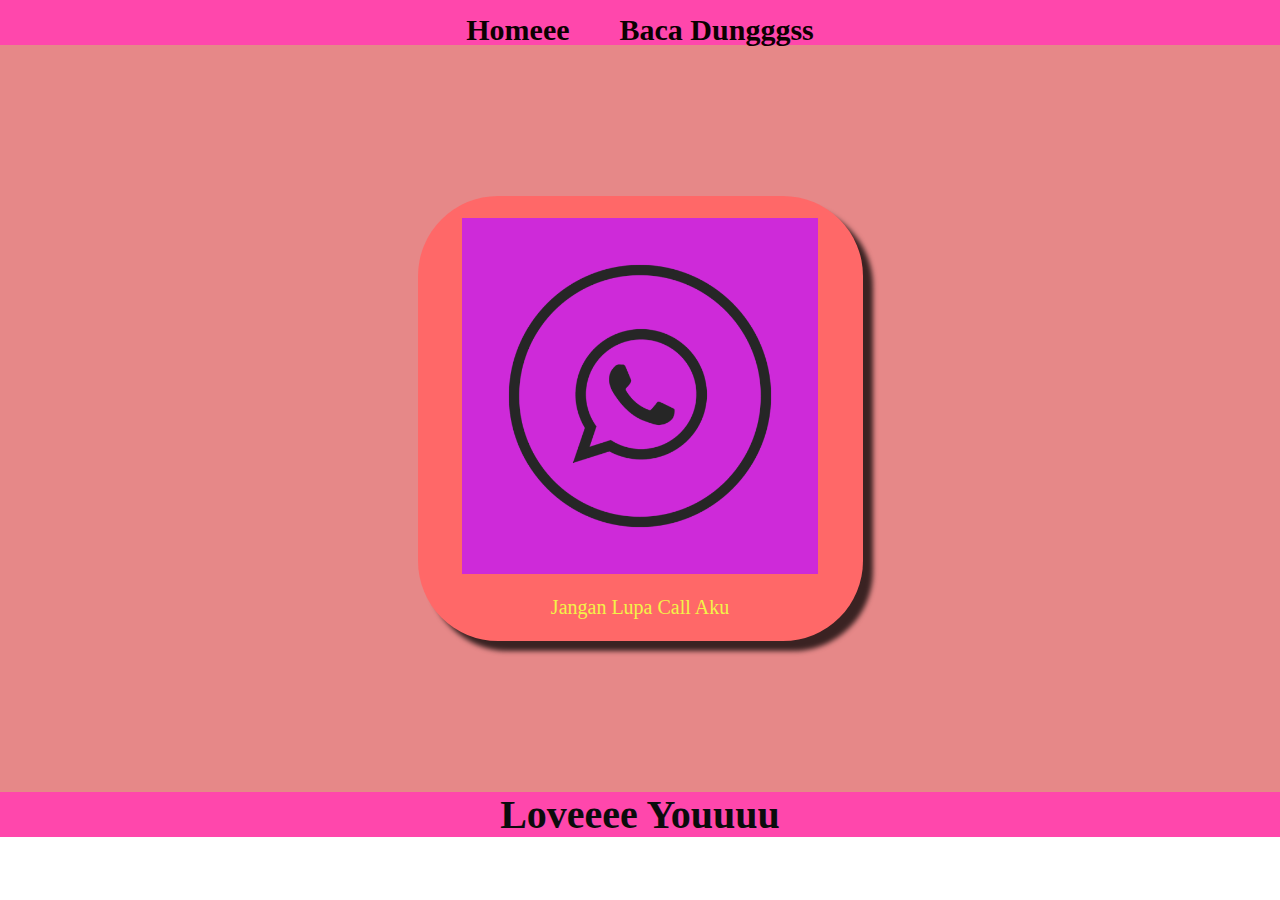
<file: index.html>
<!DOCTYPE html>
<html>

<head>
  <title>Happy Birthday</title>
  <link rel="stylesheet" href="style.css" />
</head>

<body>
  <div class="container">
    <!-- NAVIGATION BAR-->
    <div class="container-navbar">
      <ul class="ul-navbar">
        <li class="li-navbar">
          <a href="#" class="a-navbar">Homeee</a>
        </li>
        <li class="li-navbar">
          <a href="lam.html" class="a-navbar">Baca Dungggss</a>
        </li>
        
      </ul>
    </div>
    <!-- NAVIGATION BAR -->

    <!-- CONTEN 1 -->
    <div class="container-content">
      <a href=" https://wa.me/6285241827479" class="a-content">
        <img src="pngwing.com.png" class="img-content" width="200" height="300" />
        <p>Jangan Lupa Call Aku</p>
      </a>
    </div>
    <!-- CONTEN 1 END -->

    <!-- FOOTER -->
    <div class="container-footer">
      <h1 class="h1-footer">Loveeee Youuuu  </h1>
    </div>
    <!-- FOOTER END -->
  </div>
  <script src="console.js" type="teks/javascript" />
</body>

</html>
</file>
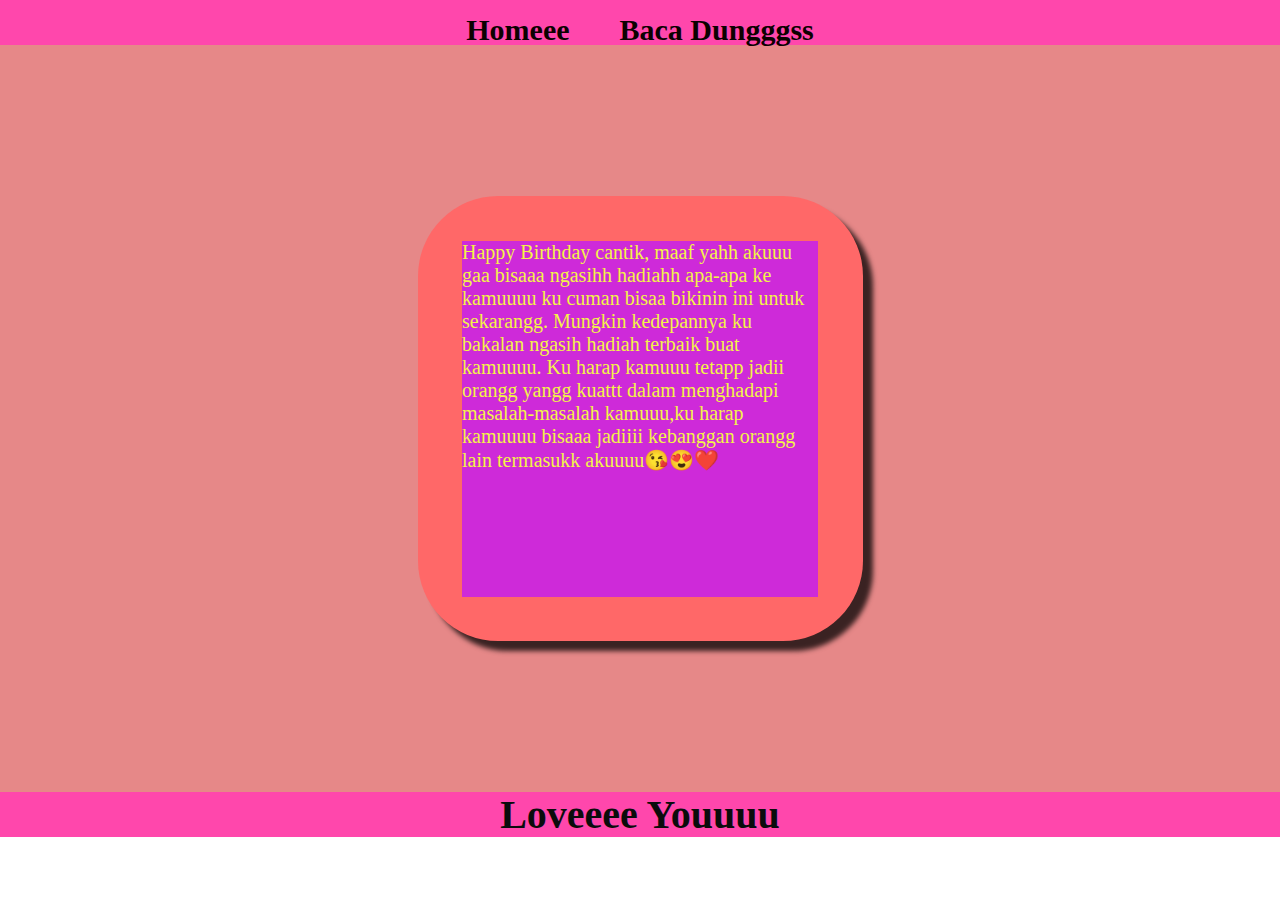
<file: lam.html>
<!DOCTYPE html>
<html>

<head>
  <title>Happy Birthday</title>
  <link rel="stylesheet" href="style.css" />
</head>

<body>
  <div class="container">
    <!-- NAVIGATION BAR-->
    <div class="container-navbar">
      <ul class="ul-navbar">
        <li class="li-navbar">
          <a href="index.html" class="a-navbar">Homeee</a>
        </li>
        <li class="li-navbar">
          <a href="lam.html" class="a-navbar">Baca Dungggss</a>
        </li>
        
      </ul>
    </div>
    <!-- NAVIGATION BAR -->

    <!-- CONTEN 1 -->
    <div class="container-content">
      <a href="#" class="a-content">
        <cl src="#" class="img-content" width="200" height="300" />
        <p>Happy Birthday cantik, maaf yahh akuuu gaa bisaaa ngasihh hadiahh apa-apa ke kamuuuu ku cuman bisaa bikinin ini untuk sekarangg.  Mungkin kedepannya ku bakalan ngasih hadiah terbaik buat kamuuuu.
            Ku harap kamuuu tetapp jadii orangg yangg kuattt dalam menghadapi masalah-masalah kamuuu,ku harap kamuuuu bisaaa jadiiii kebanggan orangg lain termasukk akuuuu😘😍❤️
        </p>
      </a>
    </div>
    <!-- CONTEN 1 END -->

    <!-- FOOTER -->
    <div class="container-footer">
      <h1 class="h1-footer">Loveeee Youuuu  </h1>
    </div>
    <!-- FOOTER END -->
  </div>
  <script src="console.js" type="teks/javascript" >
</body>

</html>
</file>
<file: style.css>
*,
html {
  margin: 0;
  padding: 0;
}



.container-navbar {
  background-color: rgb(255, 71, 172);
  width: 100%;
  height: 5vh;
}

.ul-navbar {
  display: flex;
  height: 60px;
  justify-content: center;
  align-items: center;
}

.li-navbar {
  list-style-type: none;
  padding: 20px;
  margin: 5px;
  color: aqua;
  font-size: 30px;
}

.li-navbar:hover {
  background-color: tomato;
  transition: .5s ease-in-out;
  transition-delay: .3s;
  border-radius: 8px;
}

.a-navbar {
  color: rgb(12, 1, 1);
  text-decoration: none;
  font-weight: 800;
  display: flex;
  justify-content: center;
  align-items: center;
}

.container-content {
  background-color: rgb(230, 136, 136);
  display: flex;
  justify-content: center;
  align-items: center;
  height: 83vh;
  font-weight: 400;
  font-size: xx-large;
}

.a-content {
  background-color: #ff6868;
  color: rgb(243, 243, 72);
  text-decoration: none;
  font-size: 20px;
  width: 445px;
  height: 445px;
  display: flex;
  flex-direction: column;
  justify-content: space-evenly;
  align-items: center;
  border-radius: 80px;
  box-shadow: 10px 10px 5px 0px rgba(0, 0, 0, 0.75);
  -webkit-box-shadow: 10px 10px 5px 0px rgba(0, 0, 0, 0.75);
  -moz-box-shadow: 10px 10px 5px 0px rgba(0, 0, 0, 0.75);
}

.img-content {
  justify-content: center;
  align-items: center;
  background-color: rgb(206, 42, 217);
  width: 80%;
  height: 80%
}

.container-footer {
  height: 5vh;
  background-color: rgb(255, 71, 172);
  display: flex;
  justify-content: center;
  align-items: center;
}

.h1-footer {
  font-size: 40px;
  color: rgb(11, 12, 12);
}
</file>
